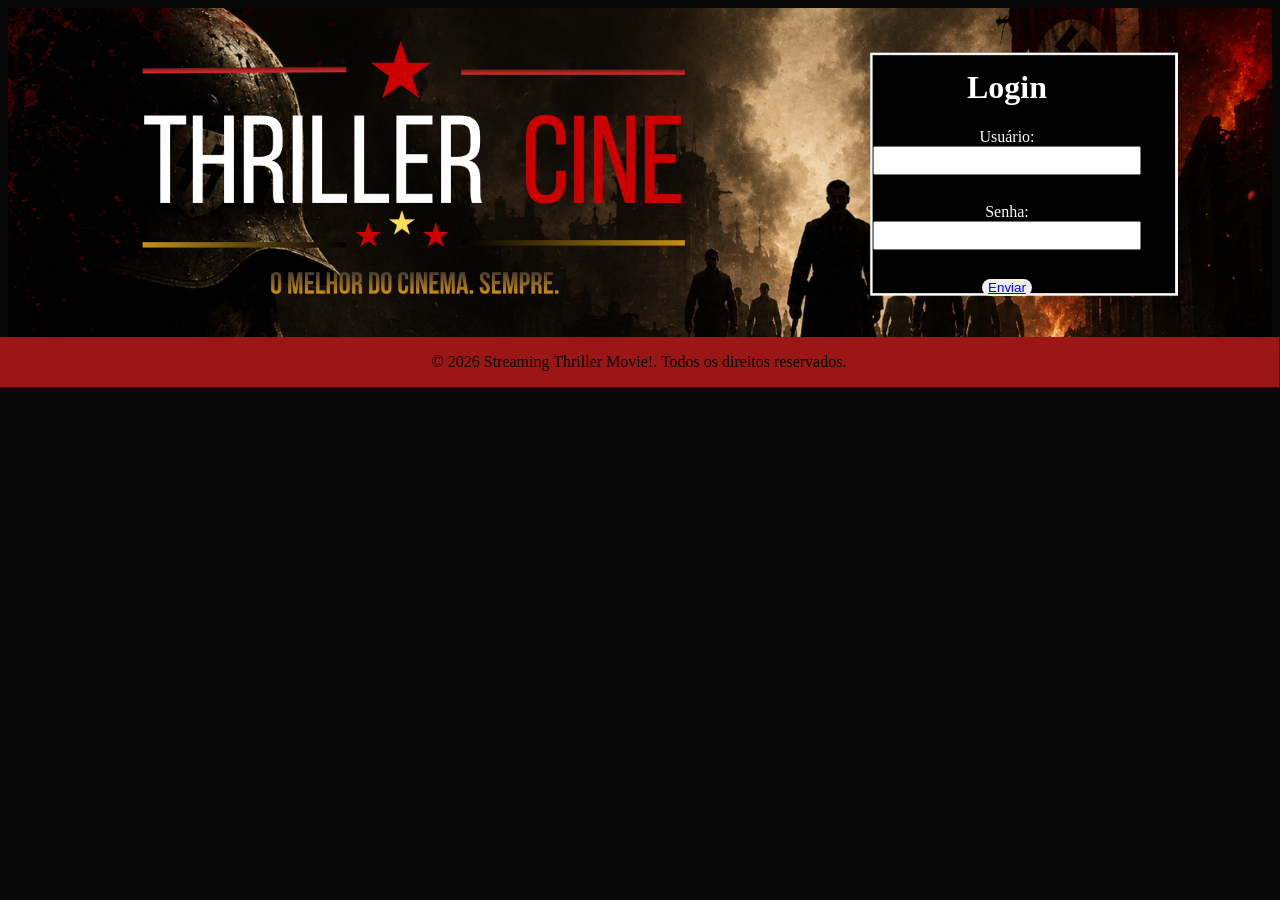
<file: index.html>
<!DOCTYPE html>
<html lang="pt-br">
<head>
  <meta charset="UTF-8">
  <meta name="viewport" content="width=!, initial-scale=1.0">
  <title>ThrillerCine</title>
  <link rel="stylesheet" href="style.css">
</head>

<body>

<div class="banner">
    
    <img src="assets/images/banner.png" alt="Banner">

  <div class="login-box">

    <h1> Login </h1>
      <form action="home.html" method="POST">
        <label> Usuário: </label>
          <input type="text" name="usu">
<br><br>
        <label for=""> Senha:</label>
          <input type="password" name="senha">
<br><br>
            <button class="entrar" type="submit"><a href="home.html">Enviar</a></button>
      </form>
  </div>

</div>
<div class="direitos">
  <footer>
    <p>&copy; 2026 Streaming Thriller Movie!. Todos os direitos reservados.</p>
  </footer>
</div>


</body>
</html>
</file>
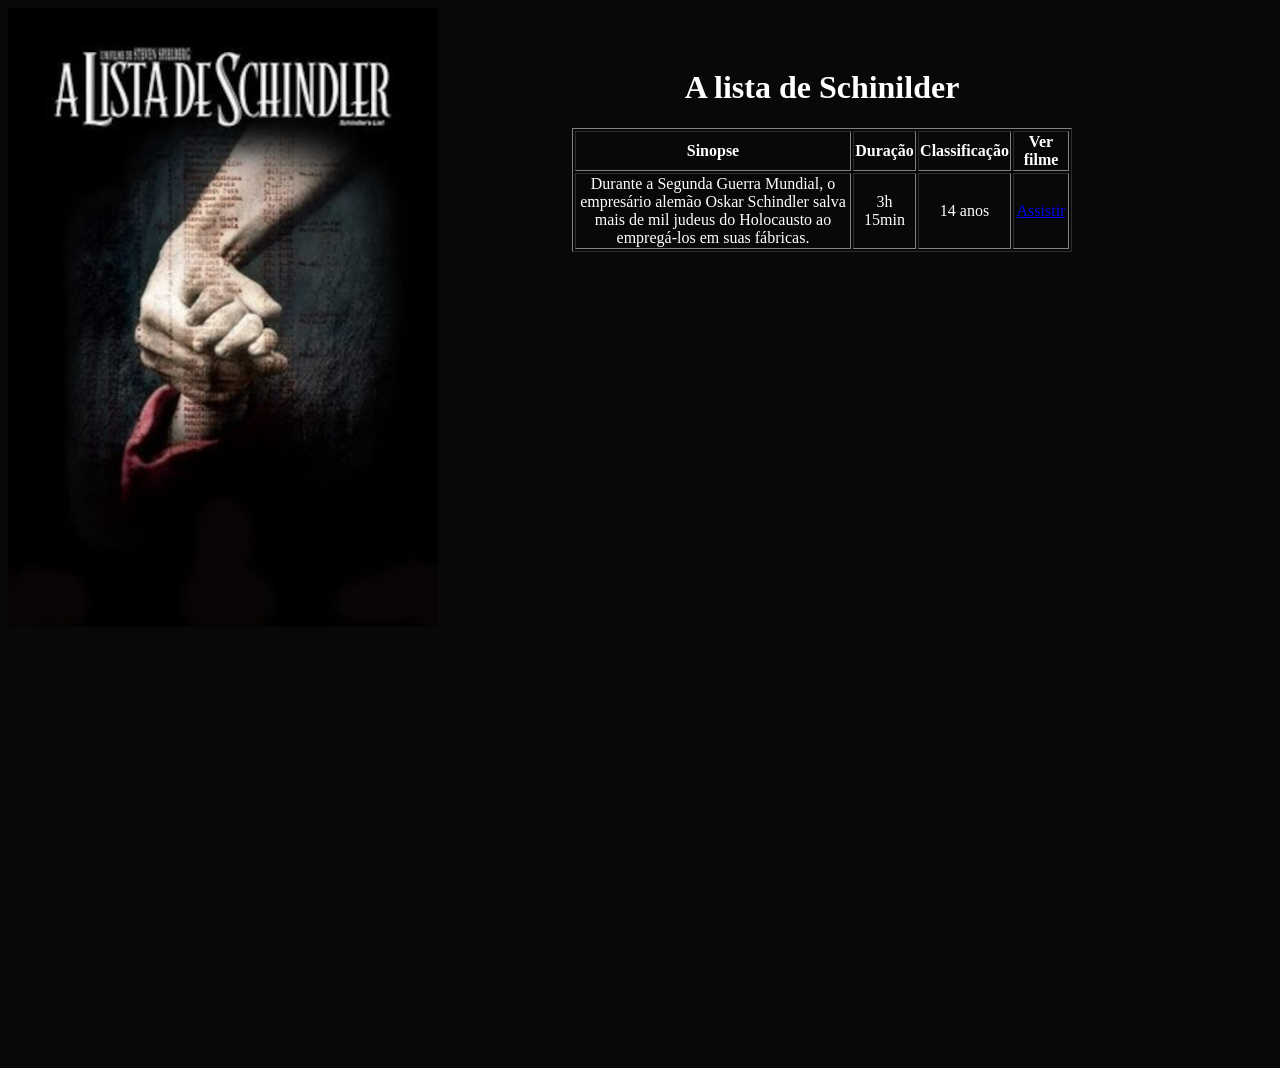
<file: alistadeschnilder.html>
<!DOCTYPE html>
<html lang="pt-br">
<head>
    <meta charset="UTF-8">
    <meta name="viewport" content="width=device-width, initial-scale=1.0">
    <link rel="stylesheet" href="style.css">
    <title>ThrillerCine</title>
</head>
<body>
    <div class="alista">
        <img src="assets/images/alistadeschnilder.jpg" alt="">
    <div class="alista-box">
    <h1>A lista de Schinilder</h1>
    
<table border="1">
    <tr>
        <th>Sinopse</th>
        <th>Duração</th>
        <th>Classificação</th>
        <th>Ver filme</th>
    </tr>
    <tr>

      

        <td>
    Durante a Segunda Guerra Mundial, o empresário alemão Oskar Schindler salva mais de mil judeus do Holocausto ao empregá-los em suas fábricas.
        </td>

        <td>
           3h 15min
        </td>

        <td>
            14 anos
        </td>

        <td>
            <a href="https://www.youtube.com/watch?v=gG22XNhtnoY">
                Assistir
            </a>
        </td>
    </tr>
</table>
    </div>
</div>
</body>
</html>
</file>
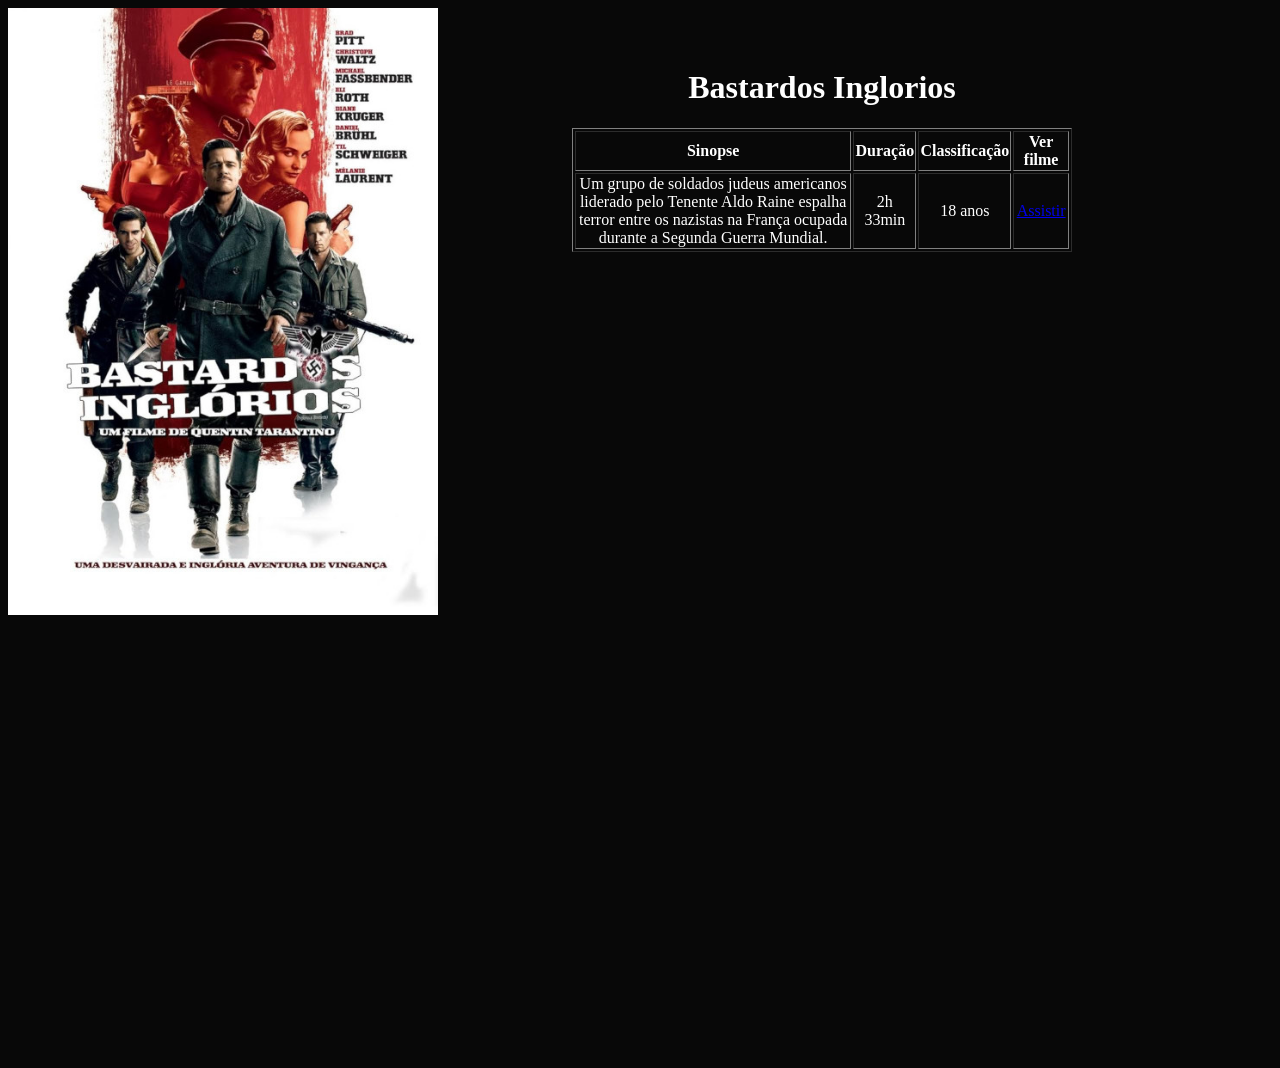
<file: bastardosinglorios.html>
<!DOCTYPE html>
<html lang="pt-br">
<head>
    <meta charset="UTF-8">
    <meta name="viewport" content="width=device-width, initial-scale=1.0">
    <link rel="stylesheet" href="style.css">
    <title>ThrillerCine</title>
</head>
<body>
    <div class="alista">
        <img src="assets/images/bastardosinglorios.jpg" alt="">
    <div class="alista-box">
    <h1>Bastardos Inglorios</h1>
    
<table border="1">
    <tr>
        <th>Sinopse</th>
        <th>Duração</th>
        <th>Classificação</th>
        <th>Ver filme</th>
    </tr>
    <tr>
        <td>
            Um grupo de soldados judeus americanos liderado pelo Tenente Aldo Raine espalha terror entre os nazistas na França ocupada durante a Segunda Guerra Mundial.
        </td>

        <td>
           2h 33min
        </td>

        <td>
            18 anos
        </td>

        <td>
            <a href="https://www.youtube.com/watch?v=KnrRy6kSFF0">
                Assistir
            </a>
        </td>
    </tr>
</table>
    </div>
</div>
</body>
</html>
</file>
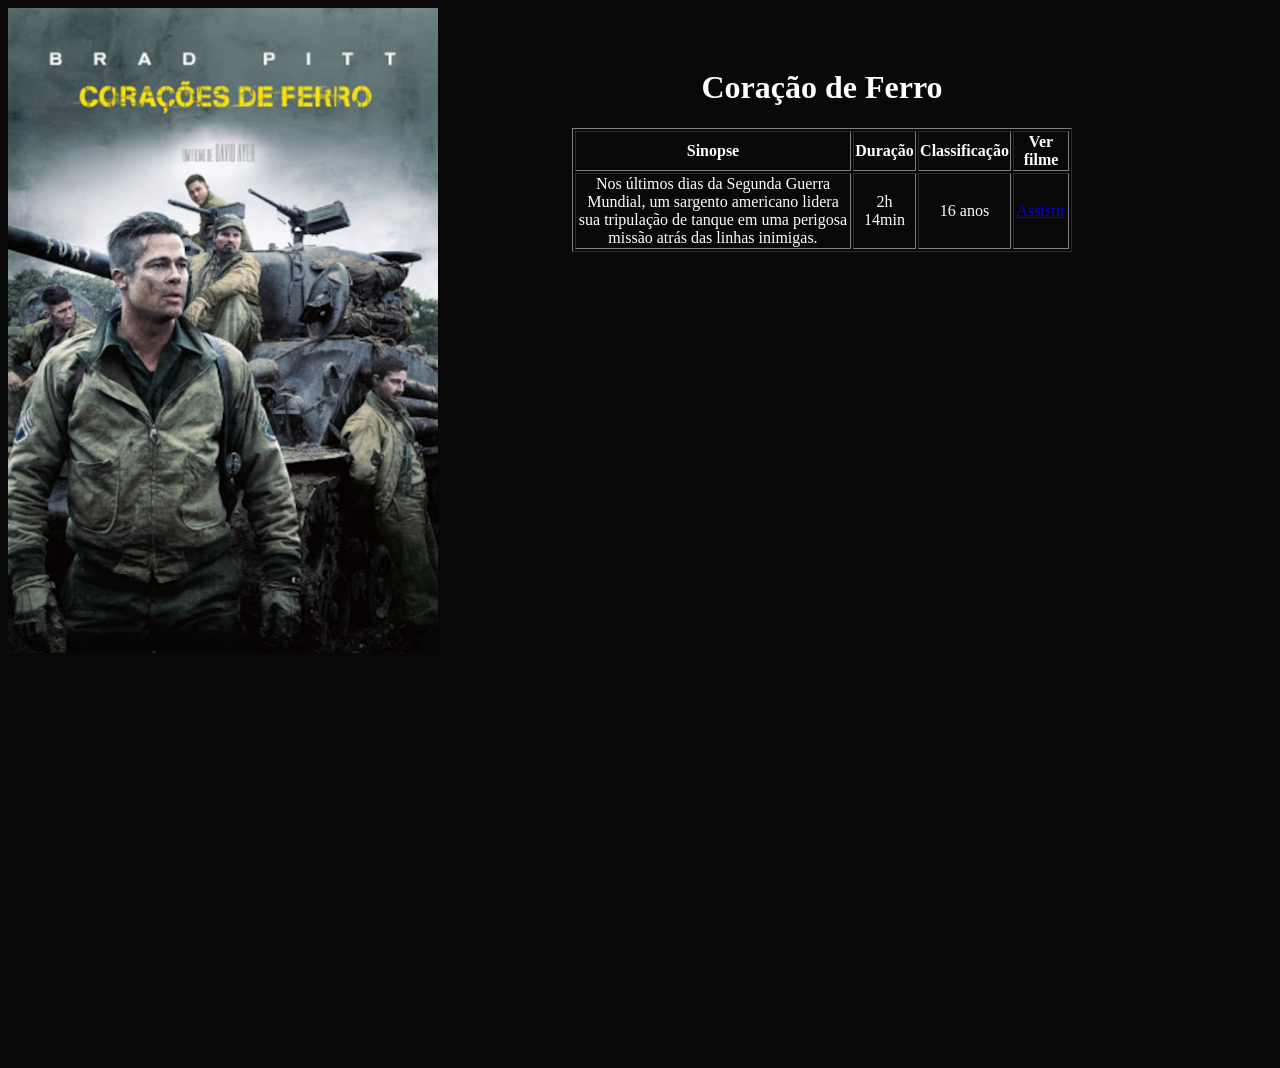
<file: coracaodeferro.html>
<!DOCTYPE html>
<html lang="pt-br">
<head>
    <meta charset="UTF-8">
    <meta name="viewport" content="width=device-width, initial-scale=1.0">
    <link rel="stylesheet" href="style.css">
    <title>ThrillerCine</title>
</head>
<body>
    <div class="alista">
        <img src="assets/images/coraçãodeferro.jpg" alt="">
    <div class="alista-box">
    <h1>Coração de Ferro</h1>
    
<table border="1">
    <tr>
        <th>Sinopse</th>
        <th>Duração</th>
        <th>Classificação</th>
        <th>Ver filme</th>
    </tr>
    <tr>

      

        <td>
        Nos últimos dias da Segunda Guerra Mundial, um sargento americano lidera sua tripulação de tanque em uma perigosa missão atrás das linhas inimigas. 
        </td>

        <td>
         2h 14min
        </td>

        <td>
         16 anos
        </td>

        <td>
            <a href="https://www.youtube.com/watch?v=q94n3eWOWXM">
                Assistir
            </a>
        </td>
    </tr>
</table>
    </div>
</div>
</body>
</html>
</file>
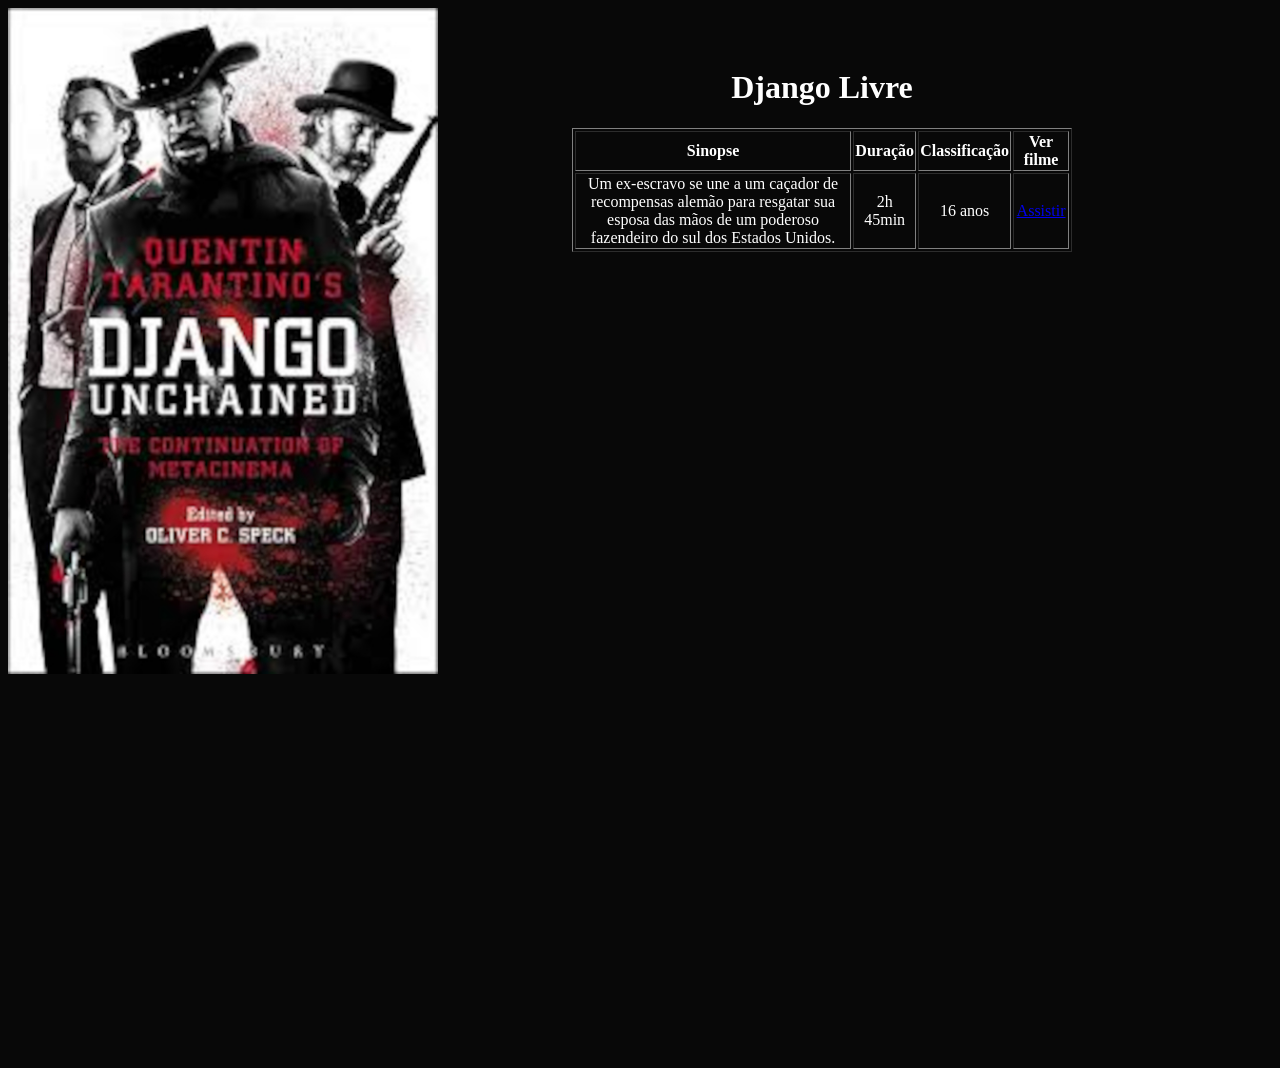
<file: djangolivre.html>
<!DOCTYPE html>
<html lang="pt-br">
<head>
    <meta charset="UTF-8">
    <meta name="viewport" content="width=device-width, initial-scale=1.0">
    <link rel="stylesheet" href="style.css">
    <title>ThrillerCine</title>
</head>
<body>
    <div class="alista">
        <img src="assets/images/djangolivre.jpg" alt="">
    <div class="alista-box">
    <h1>Django Livre</h1>
    
<table border="1">
    <tr>
        <th>Sinopse</th>
        <th>Duração</th>
        <th>Classificação</th>
        <th>Ver filme</th>
    </tr>
    <tr>

      

        <td>
            Um ex-escravo se une a um caçador de recompensas alemão para resgatar sua esposa das mãos de um poderoso fazendeiro do sul dos Estados Unidos.
        </td>

        <td>
           2h 45min
        </td>

        <td>
          16 anos
        </td>

        <td>
            <a href="https://www.youtube.com/watch?v=eUdM9vrCbow">
                Assistir
            </a>
        </td>
    </tr>
</table>
    </div>
</div>
</body>
</html>
</file>
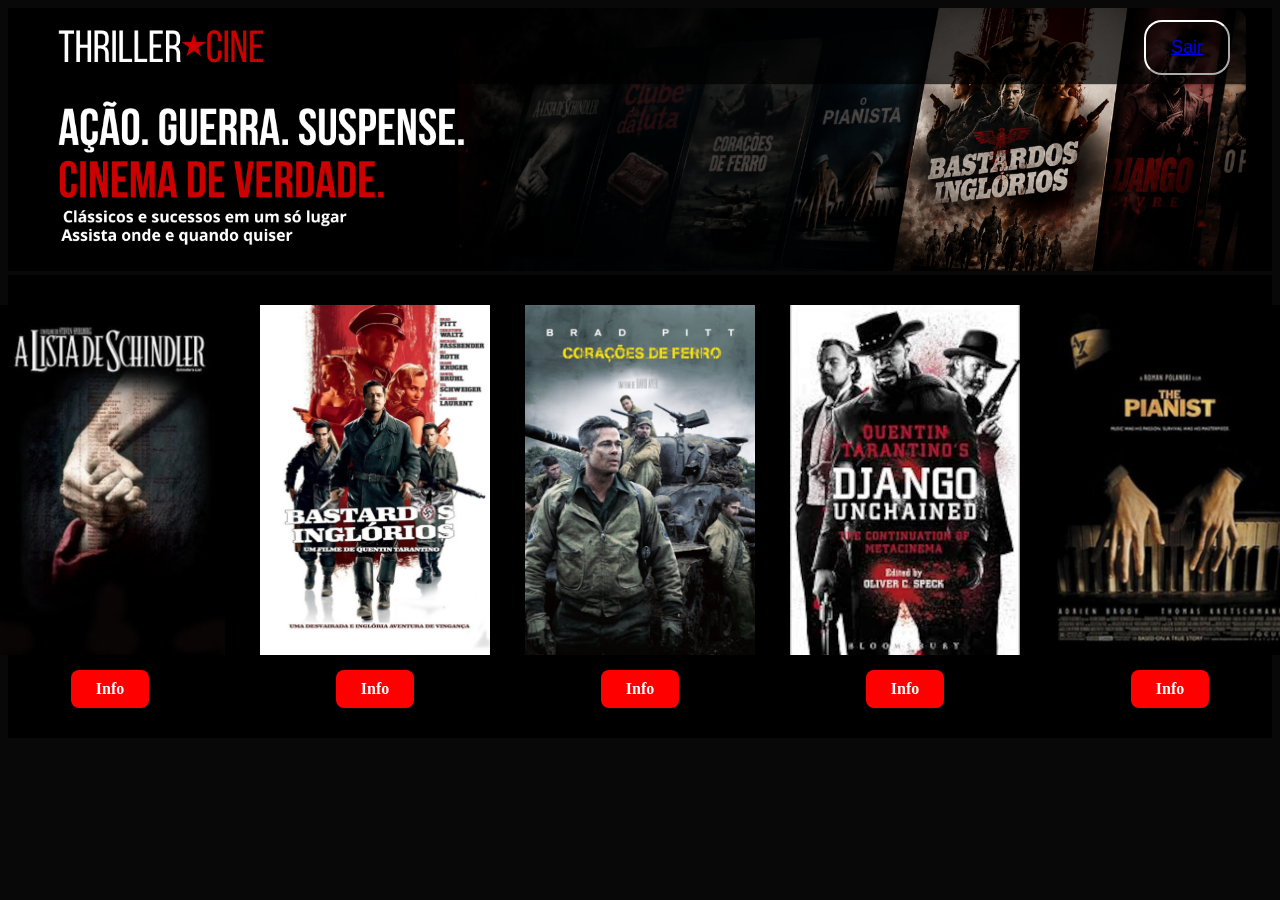
<file: home.html>
<!DOCTYPE html>
<html lang="pt-br">
<head>
    <meta charset="UTF-8">
    <meta name="viewport" content="width=device-width, initial-scale=1.0">
    <link rel="stylesheet" href="style.css">
    <title>ThrillerCine</title>
</head>
<body>  
    <div class="home">
        <img src="assets/images/home.png" alt="home">
    
        
            <button type="submit" class="sair"><a href="logout.html">Sair</a></button>

    </div>
    
    
    
<div class="lista-filmes">

    <div class="filme">
        <img src="assets/images/alistadeschnilder.jpg" alt="A Lista de Schindler">
        <a href="alistadeschnilder.html" class="botao-info">Info</a>
    </div>

    <div class="filme">
        <img src="assets/images/bastardosinglorios.jpg" alt="Bastardos Inglórios">
        <a href="bastardosinglorios.html" class="botao-info">Info</a>
    </div>

    <div class="filme">
        <img src="assets/images/coraçãodeferro.jpg" alt="Corações de Ferro">
        <a href="coracaodeferro.html" class="botao-info">Info</a>
    </div>

    <div class="filme">
        <img src="assets/images/djangolivre.jpg" alt="Django Livre">
        <a href="djangolivre.html" class="botao-info">Info</a>
    </div>

    <div class="filme">
        <img src="assets/images/thepianistposter.jpg" alt="O Pianista">
        <a href="thepianistposter.html" class="botao-info">Info</a>
    </div>

</div>


</body>
</html>
</file>
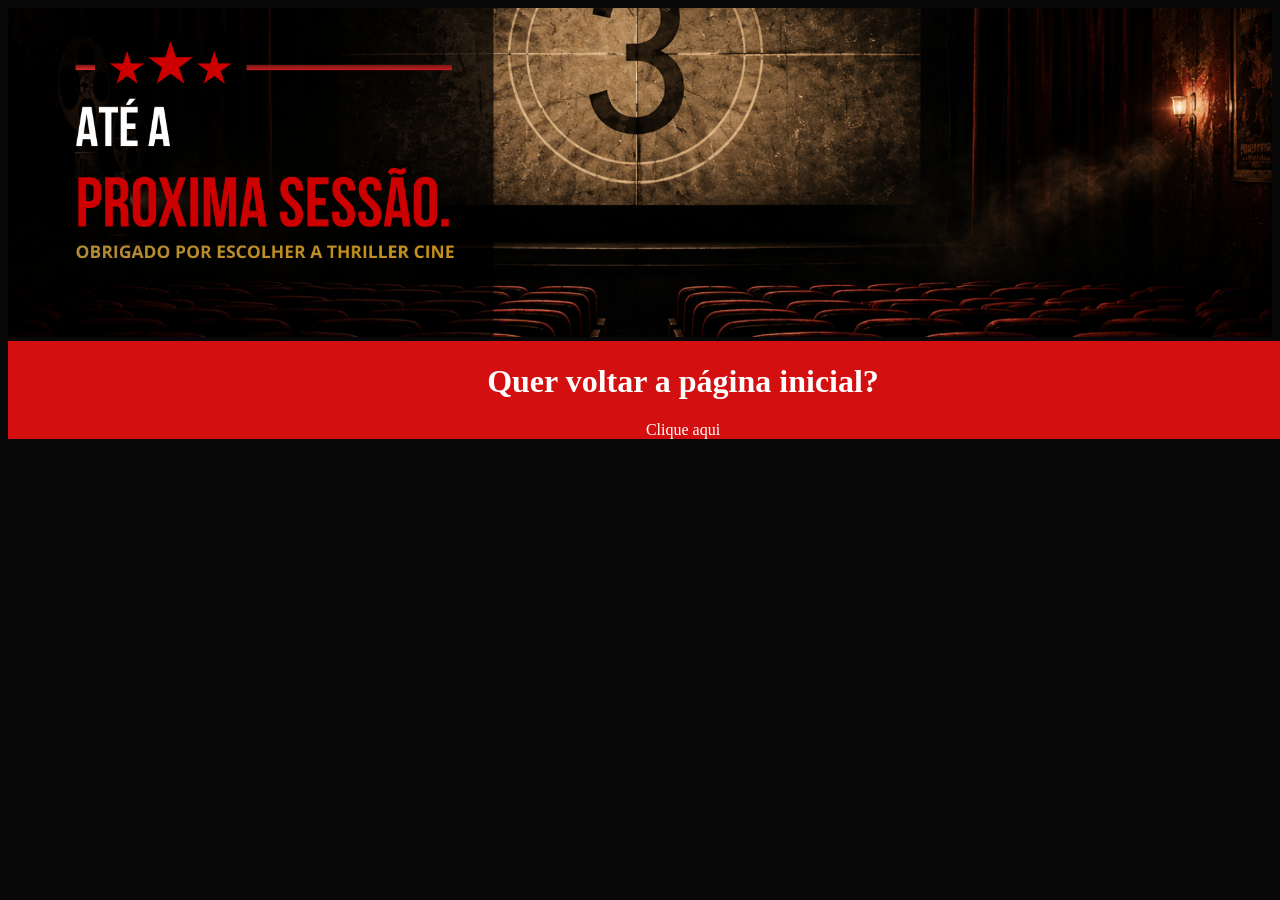
<file: logout.html>
<!DOCTYPE html>
<html lang="pt-br">
<head>
    <meta charset="UTF-8">
    <meta name="viewport" content="width=device-width, initial-scale=1.0">
    <title>ThrillerCine</title>
    <link rel="stylesheet" href="style.css">
</head>
<body>
    <div class="logout">
    <img src="assets/images/logout.png" alt="logout">
    </div>
    <div class="voltar">
    <h1>Quer voltar a página inicial?</h1>
    <a href="index.html" class="botao-voltar">Clique aqui</a>
    </div>

</body>
</html>
</file>
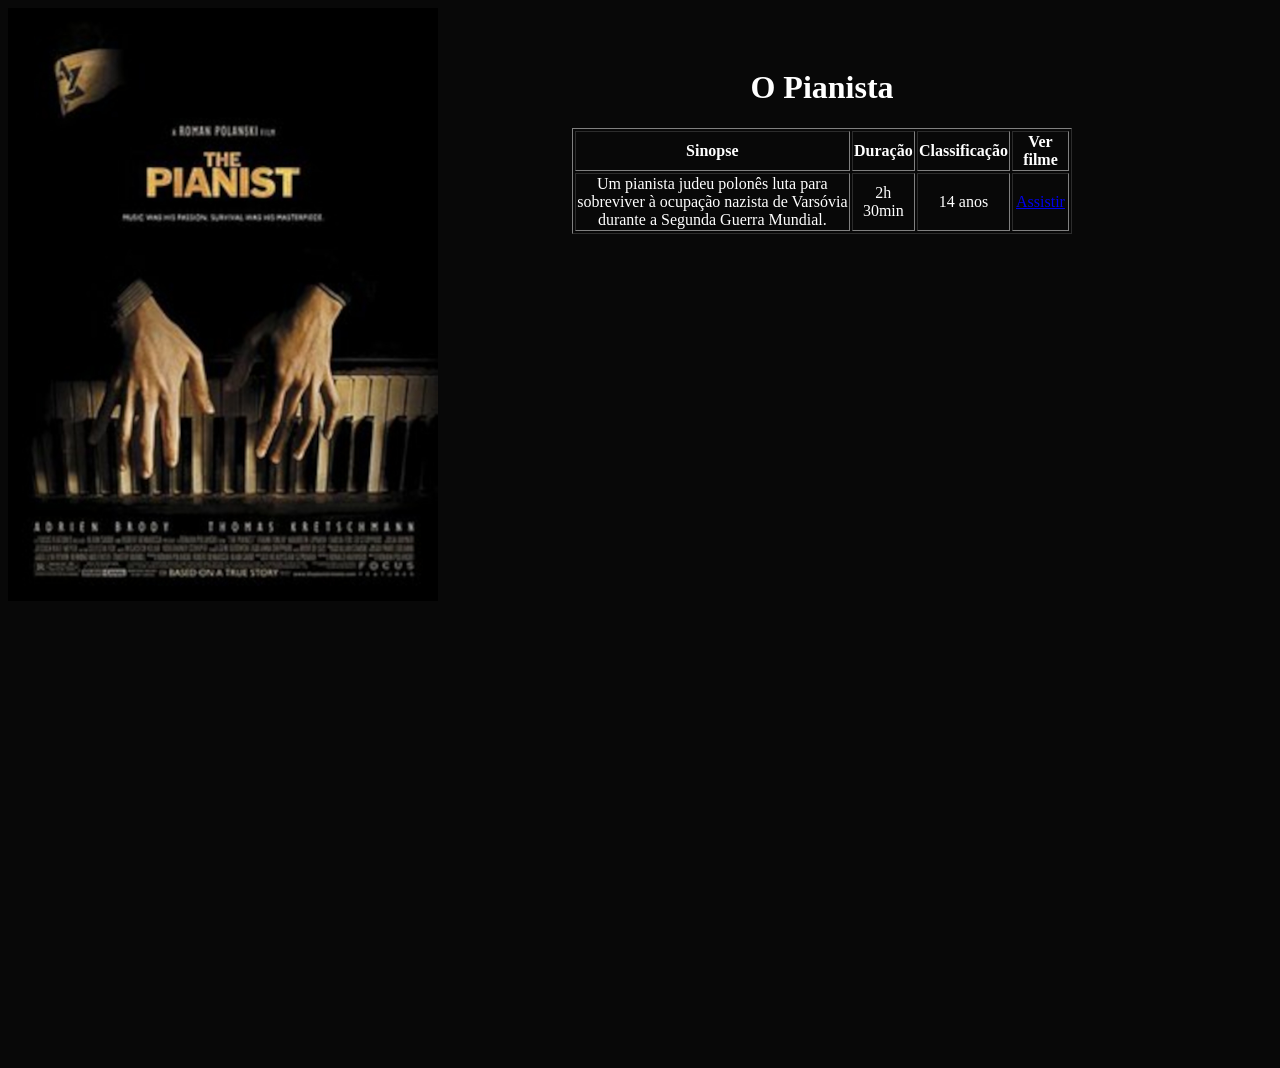
<file: thepianistposter.html>
<!DOCTYPE html>
<html lang="pt-br">
<head>
    <meta charset="UTF-8">
    <meta name="viewport" content="width=device-width, initial-scale=1.0">
    <link rel="stylesheet" href="style.css">
    <title>ThrillerCine</title>
</head>
<body>
    <div class="alista">
        <img src="assets/images/thepianistposter.jpg" alt="">
    <div class="alista-box">
    <h1>O Pianista</h1>
    
<table border="1">
    <tr>
        <th>Sinopse</th>
        <th>Duração</th>
        <th>Classificação</th>
        <th>Ver filme</th>
    </tr>
    <tr>
        <td>
Um pianista judeu polonês luta para sobreviver à ocupação nazista de Varsóvia durante a Segunda Guerra Mundial.
        </td>
        <td>
         2h 30min
        </td>
        <td>
          14 anos
        </td>

        <td>
              <a href="https://www.youtube.com/watch?v=BFwGqLa_oAo">
                Assistir
            </a>
        </td>
    </tr>
</table>
    </div>
</div>
</body>
</html>
</file>
<file: style.css>
body {
    background-color: rgb(8, 8, 8);
}

.entrar {
   
    border: 10px;
    border-radius: 10px;
    border-color: white;
    
}

.banner{
    position: relative;
    width: 100%;
}

.banner img{
    width: 100%;
    display: block;
    
}


.login-box{
    position: absolute;

    top: 20px;      
    right: 104px;    

    height: 215px;
    width: 282px;
    padding: 20px;

    color: white;
    text-align: center;
}

.login-box input{
    width: 90%;
    margin-bottom: 10px;
    padding: 5px;
    
}

.direitos{
    text-align: center;
    position: absolute;
    background-color: rgb(156, 22, 22);
    width: 100%;
    right: 1px;
   
}

.home img{
    width: 100%;
    position: relative;
}

.sair{
    position: absolute;
    top: 20px;
    right: 50px;
    background-color: transparent;
    border-radius: 18px;
    border-color: white;
    padding: 15px 25px;
    font-size: large;
    cursor: pointer;
 
}

.lista-filmes{
    display: flex;
    justify-content: center;
    align-items: flex-start;
    gap: 35px;

    background-color: black;
    padding: 30px;
}

.filme{
    text-align: center;
}

.filme img{
    width: 230px;
    height: 350px;
    object-fit: cover;
    display: block;
}

.botao-info{
    display: inline-block;

    margin-top: 15px;
    padding: 10px 25px;

    background-color: red;
    color: white;

    text-decoration: none;
    border-radius: 8px;

    font-weight: bold;
}

.botao-info:hover{
    background-color: darkred;
}

.logout img{
    width: 100%;
}

.voltar {
    text-align: center;
    color: white;
    position: absolute;
    background-color: rgb(212, 15, 15);
    width: 1350px;


}
.botao-voltar{
   text-decoration: none;
   color: white;
   
}

.alista{
   width: 100%;
    position: relative;
}

.alista img{
    width: 34%;
    display: block;
}

.alista-box {
    position: absolute;

    top: 20px;      
    right: 180px;    

    height: 1000px;
    width: 500px;
    padding: 20px;

    color: white;
    text-align: center;
}
</file>
